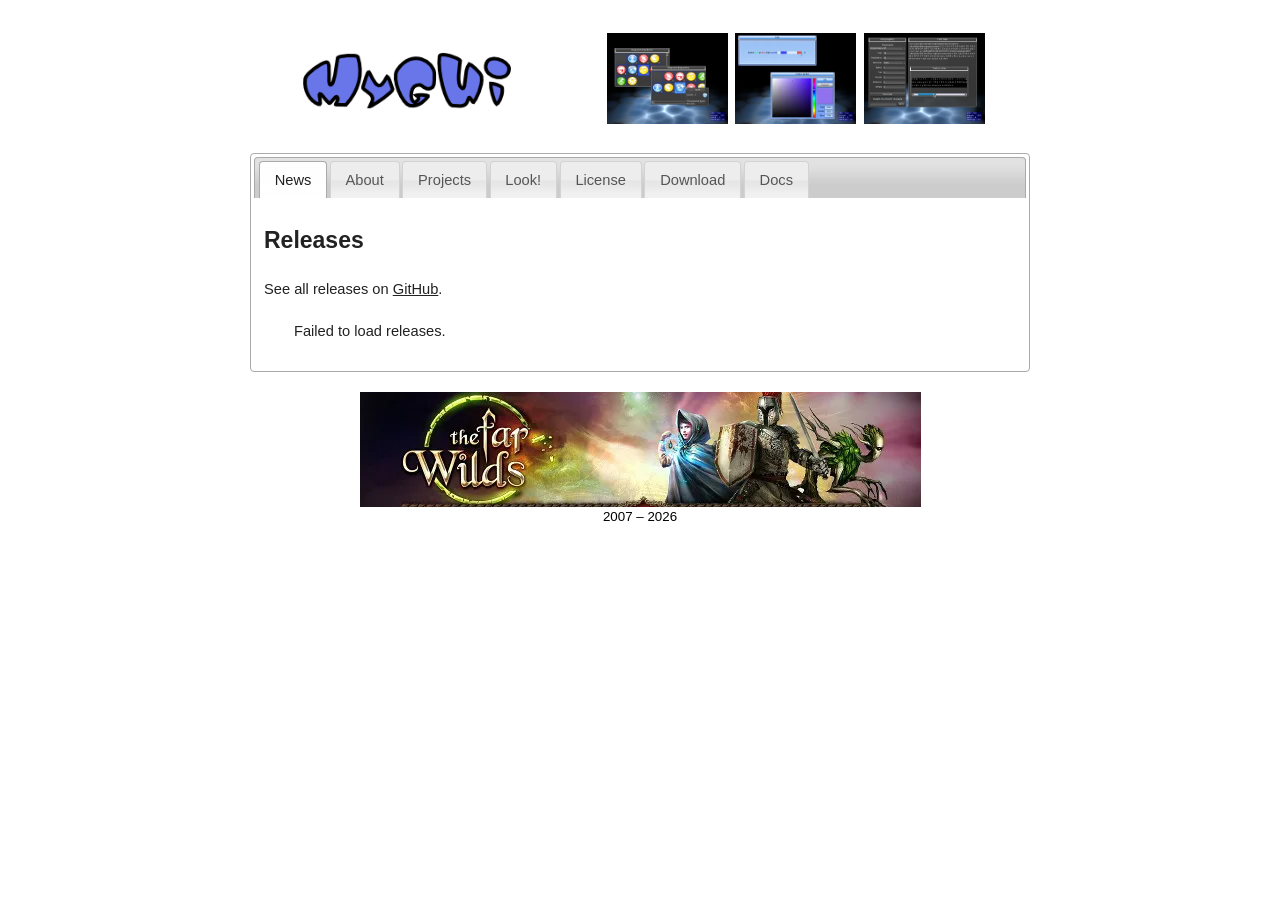
<file: index.html>
<!DOCTYPE html PUBLIC "-//W3C//DTD XHTML 1.0 Transitional//EN" "http://www.w3.org/TR/xhtml1/DTD/xhtml1-transitional.dtd">
<html xmlns="http://www.w3.org/1999/xhtml">
<head>
<meta http-equiv="Content-Type" content="text/html; charset=UTF-8" />
<title>MyGUI</title>
<link rel="stylesheet" href="css/text.css" type="text/css" />
<link rel="stylesheet" href="css/960.css" type="text/css" />
<link rel="stylesheet" href="css/tabs.css" type="text/css" />
<link rel="icon" href="images/mygui.ico" type="image/x-icon" />
<style>
body { margin: 30px; font-size: 10pt; }
code { white-space: nowrap; }
#releases-list { list-style: none; padding-left: 0; }
#releases-list li { margin-bottom: 12px; }
.rel-version { font-weight: bold; }
.rel-date { color: #888; font-size: 90%; }
.rel-body { margin: 4px 0 0; white-space: pre-wrap; font-size: 95%; }
</style>
</head>
<body class="container_12">

<div id="page" class="grid_10 prefix_1 suffix_1">

<div id="header">
	<table width="100%">
	<tr width="100%" align="center">
		<td width="40%" align="center"><a href="index.html"><img src="images/MyGUI_Logo.png" width="220" border="0"></a></td>
		<td width="60%" style="white-space: nowrap">
			<a href="#look" style="text-decoration: none">
			<img src="images/screenshots/DragAndDrop.webp" width="121" border="0">&nbsp;
			<img src="images/screenshots/ColorPicker.webp" width="121" border="0">&nbsp;
			<img src="images/screenshots/FontViewer.webp" width="121" border="0">
			</a>
		</td>
	</tr>
	</table>
</div>

<div id="tabs" class="tab-container">
	<ul class="tab-bar">
		<li class="tab active"><a href="#news">News</a></li>
		<li class="tab"><a href="#about">About</a></li>
		<li class="tab"><a href="#projects">Projects</a></li>
		<li class="tab"><a href="#look">Look!</a></li>
		<li class="tab"><a href="#license">License</a></li>
		<li class="tab"><a href="#download">Download</a></li>
		<li class="tab"><a href="#docs">Docs</a></li>
	</ul>

	<div id="news" class="tab-panel"></div>
	<div id="about" class="tab-panel" style="display: none;"></div>
	<div id="projects" class="tab-panel" style="display: none;"></div>
	<div id="look" class="tab-panel" style="display: none;"></div>
	<div id="license" class="tab-panel" style="display: none;"></div>
	<div id="download" class="tab-panel" style="display: none;"></div>
	<div id="docs" class="tab-panel" style="display: none;"></div>

</div>

<br />

<div id="logos" align="center">
	<a href="http://www.thefarwilds.com"><img src="images/TheFarWilds.webp" /></a><br />
	2007 – 2026
</div>

</div>

<script>
var cache = {};

function execScripts(el) {
	[].forEach.call(el.querySelectorAll('script'), function(s) {
		var ns = document.createElement('script');
		if (s.src) ns.src = s.src;
		else ns.textContent = s.textContent;
		s.parentNode.replaceChild(ns, s);
	});
}

function loadPanel(id, cb) {
	var panel = document.getElementById(id);
	if (cache[id]) {
		panel.innerHTML = cache[id];
		execScripts(panel);
		if (cb) cb();
		return;
	}
	panel.innerHTML = '<p>Loading…</p>';
	fetch('pages/' + id + '.html')
		.then(function(r) { return r.text(); })
		.then(function(html) {
			var tmp = document.createElement('div');
			tmp.innerHTML = html;
			var inner = tmp.firstElementChild.innerHTML;
			cache[id] = inner;
			panel.innerHTML = inner;
			execScripts(panel);
			if (cb) cb();
		})['catch'](function() {
			panel.innerHTML = '<p>Failed to load content.</p>';
			if (cb) cb();
		});
}

(function(){
	var hash = window.location.hash || '#news';
	function select(id) {
		loadPanel(id, function() {
			[].forEach.call(document.querySelectorAll('.tab-panel'), function(p) { p.style.display = 'none'; });
			[].forEach.call(document.querySelectorAll('.tab-bar li'), function(li) { li.className = 'tab'; });
			var panel = document.getElementById(id);
			if (panel) panel.style.display = 'block';
			var tab = document.querySelector('.tab-bar a[href="#' + id + '"]');
			if (tab) tab.parentNode.className = 'tab active';
		});
	}
	select(hash.slice(1));
	window.addEventListener('hashchange', function() {
		select(window.location.hash.slice(1));
	});
})();
</script>

</body>
</html>
</file>
<file: css/text.css>
body{font:13px/1.5 'Helvetica Neue',Arial,'Liberation Sans',FreeSans,sans-serif}a:focus{outline:1px dotted}hr{border:0 #ccc solid;border-top-width:1px;clear:both;height:0}h1{font-size:25px}h2{font-size:23px}h3{font-size:21px}h4{font-size:19px}h5{font-size:17px}h6{font-size:15px}ol{list-style:decimal}ul{list-style:disc}li{margin-left:30px}p,dl,hr,h1,h2,h3,h4,h5,h6,ol,ul,pre,table,address,fieldset{margin-bottom:20px}
</file>
<file: css/960.css>
.container_12,.container_16{margin-left:auto;margin-right:auto;width:960px}.grid_1,.grid_2,.grid_3,.grid_4,.grid_5,.grid_6,.grid_7,.grid_8,.grid_9,.grid_10,.grid_11,.grid_12,.grid_13,.grid_14,.grid_15,.grid_16{display:inline;float:left;position:relative;margin-left:10px;margin-right:10px}.container_12 .grid_3,.container_16 .grid_4{width:220px}.container_12 .grid_6,.container_16 .grid_8{width:460px}.container_12 .grid_9,.container_16 .grid_12{width:700px}.container_12 .grid_12,.container_16 .grid_16{width:940px}.alpha{margin-left:0}.omega{margin-right:0}.container_12 .grid_1{width:60px}.container_12 .grid_2{width:140px}.container_12 .grid_4{width:300px}.container_12 .grid_5{width:380px}.container_12 .grid_7{width:540px}.container_12 .grid_8{width:620px}.container_12 .grid_10{width:780px}.container_12 .grid_11{width:860px}.container_16 .grid_1{width:40px}.container_16 .grid_2{width:100px}.container_16 .grid_3{width:160px}.container_16 .grid_5{width:280px}.container_16 .grid_6{width:340px}.container_16 .grid_7{width:400px}.container_16 .grid_9{width:520px}.container_16 .grid_10{width:580px}.container_16 .grid_11{width:640px}.container_16 .grid_13{width:760px}.container_16 .grid_14{width:820px}.container_16 .grid_15{width:880px}.container_12 .prefix_3,.container_16 .prefix_4{padding-left:240px}.container_12 .prefix_6,.container_16 .prefix_8{padding-left:480px}.container_12 .prefix_9,.container_16 .prefix_12{padding-left:720px}.container_12 .prefix_1{padding-left:80px}.container_12 .prefix_2{padding-left:160px}.container_12 .prefix_4{padding-left:320px}.container_12 .prefix_5{padding-left:400px}.container_12 .prefix_7{padding-left:560px}.container_12 .prefix_8{padding-left:640px}.container_12 .prefix_10{padding-left:800px}.container_12 .prefix_11{padding-left:880px}.container_16 .prefix_1{padding-left:60px}.container_16 .prefix_2{padding-left:120px}.container_16 .prefix_3{padding-left:180px}.container_16 .prefix_5{padding-left:300px}.container_16 .prefix_6{padding-left:360px}.container_16 .prefix_7{padding-left:420px}.container_16 .prefix_9{padding-left:540px}.container_16 .prefix_10{padding-left:600px}.container_16 .prefix_11{padding-left:660px}.container_16 .prefix_13{padding-left:780px}.container_16 .prefix_14{padding-left:840px}.container_16 .prefix_15{padding-left:900px}.container_12 .suffix_3,.container_16 .suffix_4{padding-right:240px}.container_12 .suffix_6,.container_16 .suffix_8{padding-right:480px}.container_12 .suffix_9,.container_16 .suffix_12{padding-right:720px}.container_12 .suffix_1{padding-right:80px}.container_12 .suffix_2{padding-right:160px}.container_12 .suffix_4{padding-right:320px}.container_12 .suffix_5{padding-right:400px}.container_12 .suffix_7{padding-right:560px}.container_12 .suffix_8{padding-right:640px}.container_12 .suffix_10{padding-right:800px}.container_12 .suffix_11{padding-right:880px}.container_16 .suffix_1{padding-right:60px}.container_16 .suffix_2{padding-right:120px}.container_16 .suffix_3{padding-right:180px}.container_16 .suffix_5{padding-right:300px}.container_16 .suffix_6{padding-right:360px}.container_16 .suffix_7{padding-right:420px}.container_16 .suffix_9{padding-right:540px}.container_16 .suffix_10{padding-right:600px}.container_16 .suffix_11{padding-right:660px}.container_16 .suffix_13{padding-right:780px}.container_16 .suffix_14{padding-right:840px}.container_16 .suffix_15{padding-right:900px}.container_12 .push_3,.container_16 .push_4{left:240px}.container_12 .push_6,.container_16 .push_8{left:480px}.container_12 .push_9,.container_16 .push_12{left:720px}.container_12 .push_1{left:80px}.container_12 .push_2{left:160px}.container_12 .push_4{left:320px}.container_12 .push_5{left:400px}.container_12 .push_7{left:560px}.container_12 .push_8{left:640px}.container_12 .push_10{left:800px}.container_12 .push_11{left:880px}.container_16 .push_1{left:60px}.container_16 .push_2{left:120px}.container_16 .push_3{left:180px}.container_16 .push_5{left:300px}.container_16 .push_6{left:360px}.container_16 .push_7{left:420px}.container_16 .push_9{left:540px}.container_16 .push_10{left:600px}.container_16 .push_11{left:660px}.container_16 .push_13{left:780px}.container_16 .push_14{left:840px}.container_16 .push_15{left:900px}.container_12 .pull_3,.container_16 .pull_4{left:-240px}.container_12 .pull_6,.container_16 .pull_8{left:-480px}.container_12 .pull_9,.container_16 .pull_12{left:-720px}.container_12 .pull_1{left:-80px}.container_12 .pull_2{left:-160px}.container_12 .pull_4{left:-320px}.container_12 .pull_5{left:-400px}.container_12 .pull_7{left:-560px}.container_12 .pull_8{left:-640px}.container_12 .pull_10{left:-800px}.container_12 .pull_11{left:-880px}.container_16 .pull_1{left:-60px}.container_16 .pull_2{left:-120px}.container_16 .pull_3{left:-180px}.container_16 .pull_5{left:-300px}.container_16 .pull_6{left:-360px}.container_16 .pull_7{left:-420px}.container_16 .pull_9{left:-540px}.container_16 .pull_10{left:-600px}.container_16 .pull_11{left:-660px}.container_16 .pull_13{left:-780px}.container_16 .pull_14{left:-840px}.container_16 .pull_15{left:-900px}.clear{clear:both;display:block;overflow:hidden;visibility:hidden;width:0;height:0}.clearfix:after{clear:both;content:' ';display:block;font-size:0;line-height:0;visibility:hidden;width:0;height:0}* html .clearfix,*:first-child+html .clearfix{zoom:1}
</file>
<file: css/tabs.css>
.tab-container {
	font-family: Verdana, Arial, sans-serif;
	font-size: 1.1em;
	border: 1px solid #aaaaaa;
	background: #ffffff url(smoothness/images/ui-bg_flat_75_ffffff_40x100.png) 50% 50% repeat-x;
	color: #222222;
	border-radius: 4px;
	padding: 3px;
}

.tab-bar {
	list-style: none;
	margin: 0;
	padding: .2em .2em 0 4px;
	overflow: hidden;
	white-space: nowrap;
	border: 1px solid #aaaaaa;
	border-bottom: none;
	background: #cccccc url(smoothness/images/ui-bg_highlight-soft_75_cccccc_1x100.png) 50% 50% repeat-x;
	color: #222222;
	font-weight: bold;
	border-radius: 4px 4px 0 0;
	position: relative;
}

.tab-bar li {
	float: left;
	margin: 0 .2em -1px 0;
	padding: 0;
	position: relative;
	border: 1px solid #d3d3d3;
	border-bottom-width: 0;
	background: #e6e6e6 url(smoothness/images/ui-bg_glass_75_e6e6e6_1x400.png) 50% 50% repeat-x;
	font-weight: normal;
	color: #555555;
	border-radius: 4px 4px 0 0;
}

.tab-bar li a {
	float: left;
	text-decoration: none;
	padding: .5em 1em;
	color: #555555;
	cursor: pointer;
}

.tab-bar li:hover {
	border-color: #999999;
	background: #dadada url(smoothness/images/ui-bg_glass_75_dadada_1x400.png) 50% 50% repeat-x;
	color: #212121;
}

.tab-bar li:hover a {
	color: #212121;
}

.tab-bar li.active {
	border-color: #aaaaaa;
	background: #ffffff url(smoothness/images/ui-bg_glass_65_ffffff_1x400.png) 50% 50% repeat-x;
	color: #212121;
	padding-bottom: 1px;
}

.tab-bar li.active a {
	color: #212121;
	cursor: text;
}

.tab-panel {
	padding: 6px 10px;
	border-width: 0;
	background: none;
	color: #222222;
}

.tab-panel a {
	color: #222222;
}
</file>
